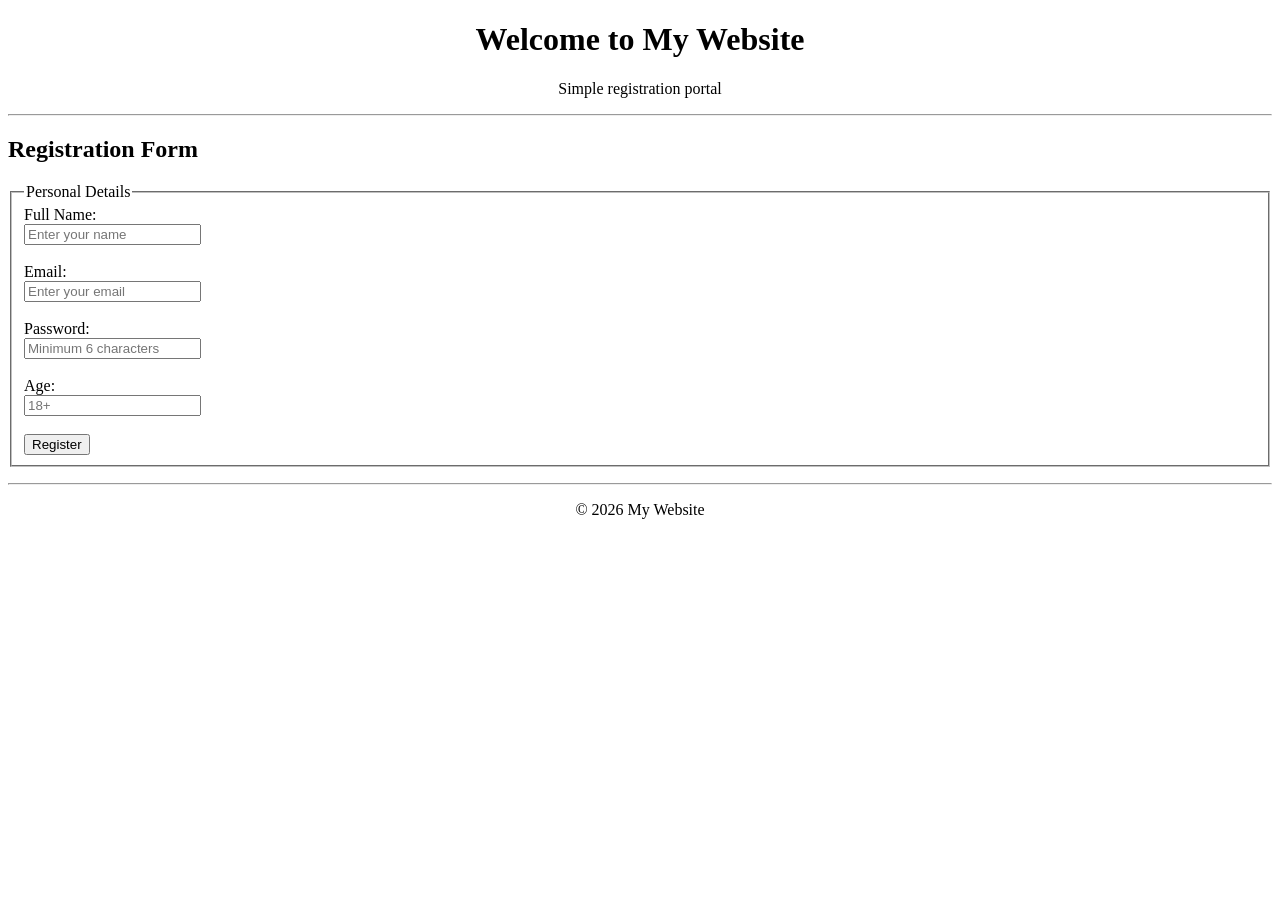
<file: index.html>
<!DOCTYPE html>
<html lang="en">
<head>
    <meta charset="UTF-8">
    <title>Student Registration</title>
</head>
<body>

    <!-- HEADER -->
    <header align="center">
        <h1>Welcome to My Website</h1>
        <p>Simple registration portal</p>
        <hr>
    </header>

    <!-- MAIN CONTENT -->
    <main>
        <section>
            <h2>Registration Form</h2>

            <form onsubmit="return validateForm()">

                <fieldset>
                    <legend>Personal Details</legend>

                    <label>Full Name:</label><br>
                    <input type="text" id="name" placeholder="Enter your name"><br><br>

                    <label>Email:</label><br>
                    <input type="email" id="email" placeholder="Enter your email"><br><br>

                    <label>Password:</label><br>
                    <input type="password" id="password" placeholder="Minimum 6 characters"><br><br>

                    <label>Age:</label><br>
                    <input type="number" id="age" placeholder="18+"><br><br>

                    <input type="submit" value="Register">
                </fieldset>

                <p id="error" style="color:red;"></p>

            </form>
        </section>
    </main>

    <hr>

    <!-- FOOTER -->
    <footer align="center">
        <p>© 2026 My Website</p>
    </footer>

    <script src="script.js"></script>

</body>
</html>
</file>
